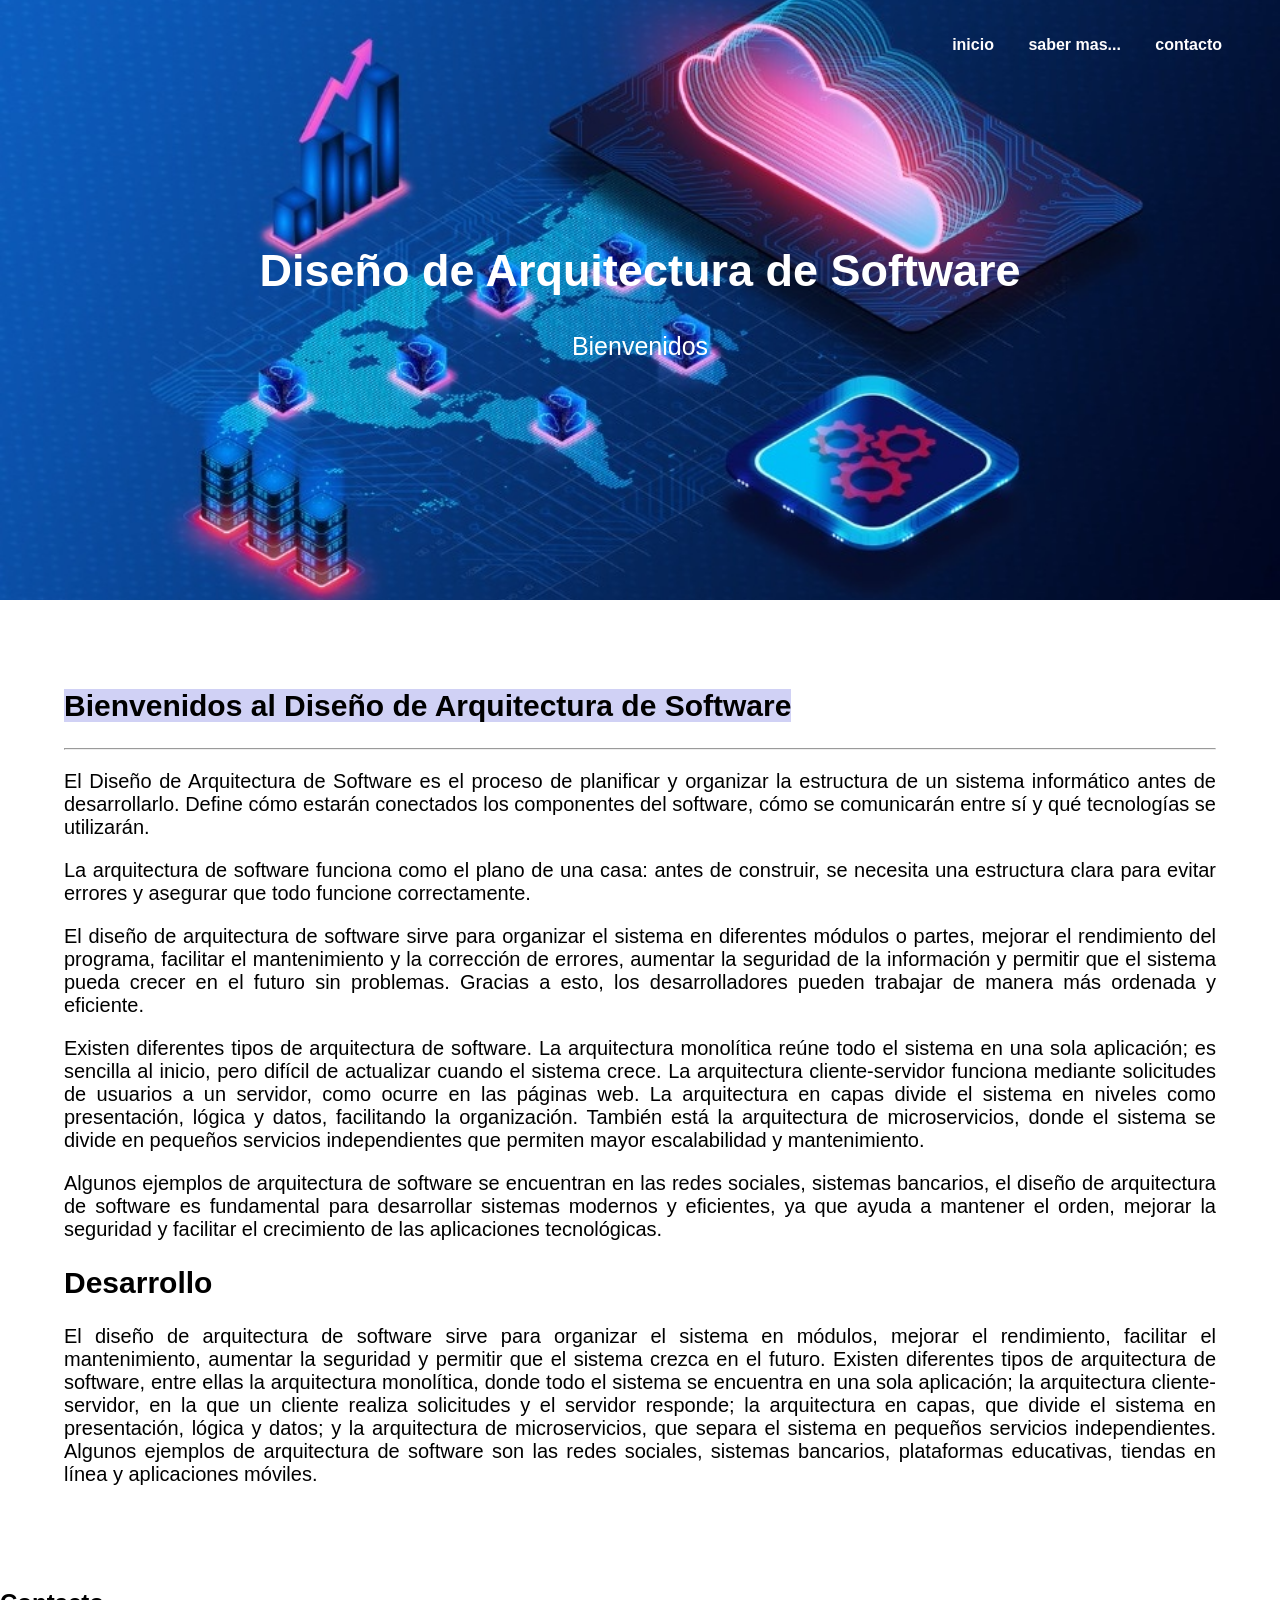
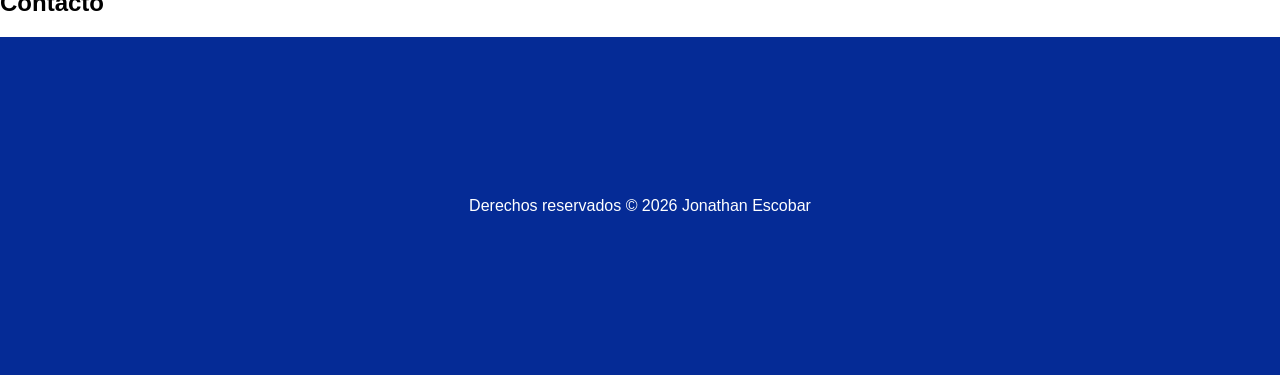
<file: index.html>
<!DOCTYPE html> 
<html lang="es">


<link rel="stylesheet" href="style.css">


<header id="mi-encabezado">

<title>Diseño de Arquitectura de Software</title>

<nav>
<ul>
    <li><a href="index.html">inicio</a></li>
<li><a href="about.html">saber mas...</a></li>
<li><a href="contacto.html">contacto</a></li>
</ul>
</nav>


<h1>Diseño de Arquitectura de Software</h1>
<p>Bienvenidos</p>

</header>


<body>

<main>

<section class="contenido">
<h2> <span style="background-color: rgb(208, 209, 245);" ;>Bienvenidos al
Diseño de Arquitectura de Software</span></h2>
<tr><td> <hr>
</hr>
<p>
El Diseño de Arquitectura de Software es el proceso de planificar y organizar la
estructura de un sistema informático antes de desarrollarlo. Define cómo estarán
conectados los componentes del software, cómo se comunicarán entre sí y qué
tecnologías se utilizarán.</p>
<p>
La arquitectura de software funciona como el plano de una casa: antes de construir,
se necesita una estructura clara para evitar errores y asegurar que todo funcione correctamente.
<p>

El diseño de arquitectura de software sirve para organizar el sistema en diferentes módulos
o partes, mejorar el rendimiento del programa, facilitar el mantenimiento y la corrección de errores,
aumentar la seguridad de la información y permitir que el sistema pueda crecer en el futuro sin
problemas. Gracias a esto, los desarrolladores pueden trabajar de manera más ordenada y eficiente.</p>

Existen diferentes tipos de arquitectura de software. La arquitectura monolítica reúne todo el sistema en
una sola aplicación; es sencilla al inicio, pero difícil de actualizar cuando el sistema crece. La arquitectura
cliente-servidor funciona mediante solicitudes de usuarios a un servidor, como ocurre en las páginas web. La
arquitectura en capas divide el sistema en niveles como presentación, lógica y datos, facilitando la
organización. También está la arquitectura de microservicios, donde el sistema se divide en pequeños servicios
independientes que permiten mayor escalabilidad y mantenimiento.
<p>
Algunos ejemplos de arquitectura de software se encuentran en las redes sociales, sistemas bancarios,
el diseño de arquitectura de software es fundamental para desarrollar sistemas modernos y eficientes, ya que
ayuda a mantener el orden, mejorar la seguridad y facilitar el crecimiento de las aplicaciones tecnológicas.</p>

</td></tr>

<section id="Acerca de"></section>
<section id="Acerca de">
    <h2>Desarrollo</h2>

<p>El diseño de arquitectura de software sirve para organizar el sistema en módulos, mejorar el rendimiento,
    facilitar el mantenimiento, aumentar la seguridad y permitir que el sistema crezca en el futuro. Existen
    diferentes tipos de arquitectura de software, entre ellas la arquitectura monolítica, donde todo el sistema se
    encuentra en una sola aplicación; la arquitectura cliente-servidor, en la que un cliente realiza solicitudes y el
    servidor responde; la arquitectura en capas, que divide el sistema en presentación, lógica y datos; y la
    arquitectura de microservicios, que separa el sistema en pequeños servicios independientes. Algunos
    ejemplos de arquitectura de software son las redes sociales, sistemas bancarios, plataformas educativas,
    tiendas en línea y aplicaciones móviles.

        
    
</section id="contacto"></section>
<section id="contacto">
    <h2>Contacto</h2>

</p>
</main>


<div class="footer">Derechos reservados © 2026 Jonathan Escobar</div>



<script src="script.js"></script>


</body>
</html>
</file>
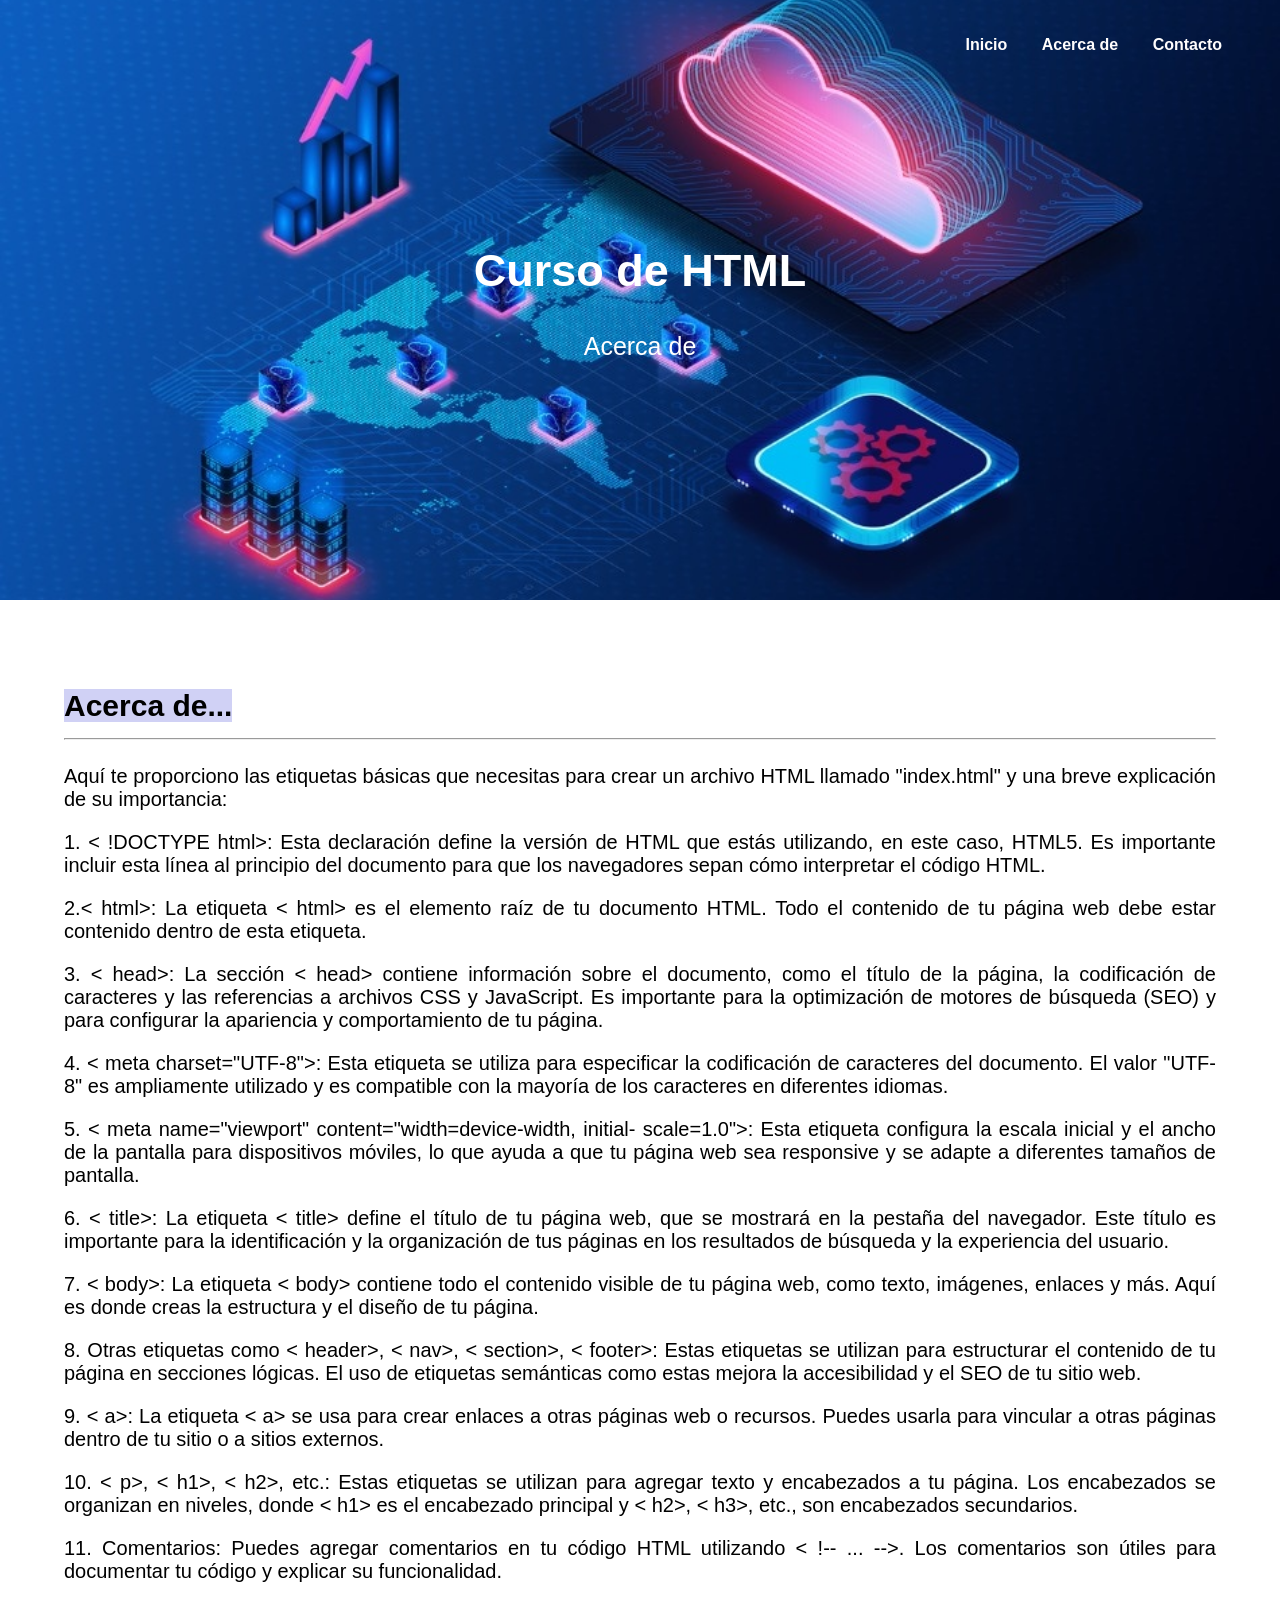
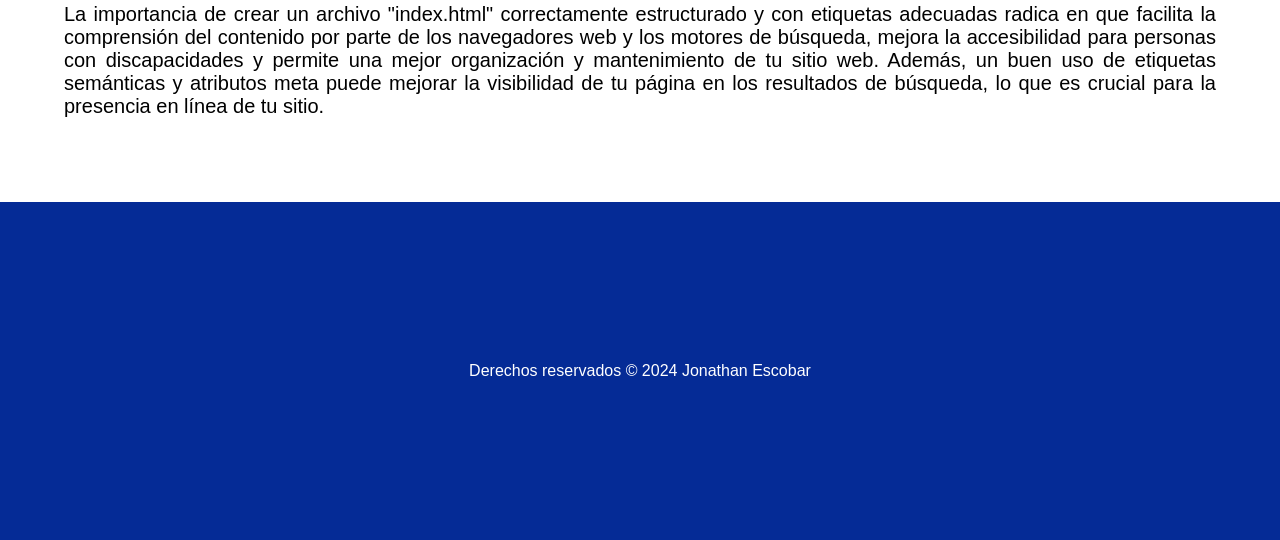
<file: about.html>
<!DOCTYPE html> <!-- Indica que es un documento HTML, de lo contrario si no lo
ponemos, lo interpretaria como codigo antiguo antes de los 90's Quirks mode,
aparecerian codigos antiguos -->
<html lang="es">

<!--invoca al archivo style.css que contiene todas las configuraciones de estilos de
la página-->
<link rel="stylesheet" href="style.css">

<!-- Encabezado, el valor atributo id invoca a una funcion del archivo style.css
para dar el formato del menu -->
<header id="mi-encabezado">

<title>CURSO HTML</title>
<!--Creacion del menú utilizando Nav-->
<nav>
<ul>
<li><a href="index.html">Inicio</a></li>
<li><a href="about.html">Acerca de </a></li>
<li><a href="contacto.html">Contacto</a></li>
</ul>
</nav>

<!--Texto del encabezado-->
<h1>Curso de HTML</h1>
<p>Acerca de</p>

</header>

<!--Cuerpo del HTML. Las configuraciones de estilos se encuentran en el archivo
style.css-->
<body>

<main>

<!--*CONFIGURACION DEL TEXTO EN EL CUERPO. El tamño y tipo de letra
estan especificados en el archivo style.css*-->
<section class="contenido">
<h2> <span style="background-color:rgb(208, 209, 245);" ;>Acerca
de...</span>
<tr><td> <hr>
</hr></h2>
<p>
Aquí te proporciono las etiquetas básicas que necesitas para crear un
archivo HTML llamado
"index.html" y una breve explicación de su importancia:</p>
<p>
1. < !DOCTYPE html>: Esta declaración define la versión de HTML que
estás utilizando, en este
caso, HTML5. Es importante incluir esta línea al principio del documento
para que los navegadores
sepan cómo interpretar el código HTML.</p>
<p>
2.< html>: La etiqueta < html> es el elemento raíz de tu documento HTML.
Todo el contenido
de tu página web debe estar contenido dentro de esta etiqueta.</p>
<p>
3. < head>: La sección < head> contiene información sobre el documento,
como el título de la página,

la codificación de caracteres y las referencias a archivos CSS y JavaScript.
Es importante para la
optimización de motores de búsqueda (SEO) y para configurar la
apariencia y comportamiento de tu página.</p>
<p>
4. < meta charset="UTF-8">: Esta etiqueta se utiliza para especificar la
codificación de caracteres
del documento. El valor "UTF-8" es ampliamente utilizado y es compatible
con la mayoría de los
caracteres en diferentes idiomas.</p>
<p>

5. < meta name="viewport" content="width=device-width, initial-
scale=1.0">: Esta etiqueta configura

la escala inicial y el ancho de la pantalla para dispositivos móviles, lo que
ayuda a que tu página
web sea responsive y se adapte a diferentes tamaños de pantalla.</p>
<p>
6. < title>: La etiqueta < title> define el título de tu página web, que se
mostrará en la pestaña
del navegador. Este título es importante para la identificación y la
organización de tus páginas en
los resultados de búsqueda y la experiencia del usuario.</p>
<p>
7. < body>: La etiqueta < body> contiene todo el contenido visible de tu
página web, como texto,
imágenes, enlaces y más. Aquí es donde creas la estructura y el diseño de
tu página.</p>
<p>
8. Otras etiquetas como < header>, < nav>, < section>, < footer>: Estas
etiquetas se utilizan para
estructurar el contenido de tu página en secciones lógicas. El uso de
etiquetas semánticas como

estas mejora la accesibilidad y el SEO de tu sitio web.</p>
<p>
9. < a>: La etiqueta < a> se usa para crear enlaces a otras páginas web o
recursos. Puedes usarla
para vincular a otras páginas dentro de tu sitio o a sitios externos.</p>
<p>
10. < p>, < h1>, < h2>, etc.: Estas etiquetas se utilizan para agregar texto y
encabezados a tu página.
Los encabezados se organizan en niveles, donde < h1> es el encabezado
principal y < h2>, < h3>, etc.,
son encabezados secundarios.
</p>
<p>
11. Comentarios: Puedes agregar comentarios en tu código HTML
utilizando < !-- ... -->. Los comentarios
son útiles para documentar tu código y explicar su funcionalidad.</p>
<p>
La importancia de crear un archivo "index.html" correctamente
estructurado y con etiquetas adecuadas
radica en que facilita la comprensión del contenido por parte de los
navegadores web y los motores
de búsqueda, mejora la accesibilidad para personas con discapacidades y
permite una mejor organización
y mantenimiento de tu sitio web. Además, un buen uso de etiquetas
semánticas y atributos meta puede
mejorar la visibilidad de tu página en los resultados de búsqueda, lo que es
crucial para la presencia
en línea de tu sitio.</p>

</td></tr>

</section>
</main>

<!--Pie de pagina-->
<!--el atributo Class="footer" invoca a una funcion del archivo style.css para dar
el formato del pie de pagina-->
<div class="footer">Derechos reservados © 2024 Jonathan Escobar</div>

<!--Invoca al archivo script.js que contiene la funcion que controla el
comportamiento del menu-->
<script src="script.js"></script>
</body>
</html>
</file>
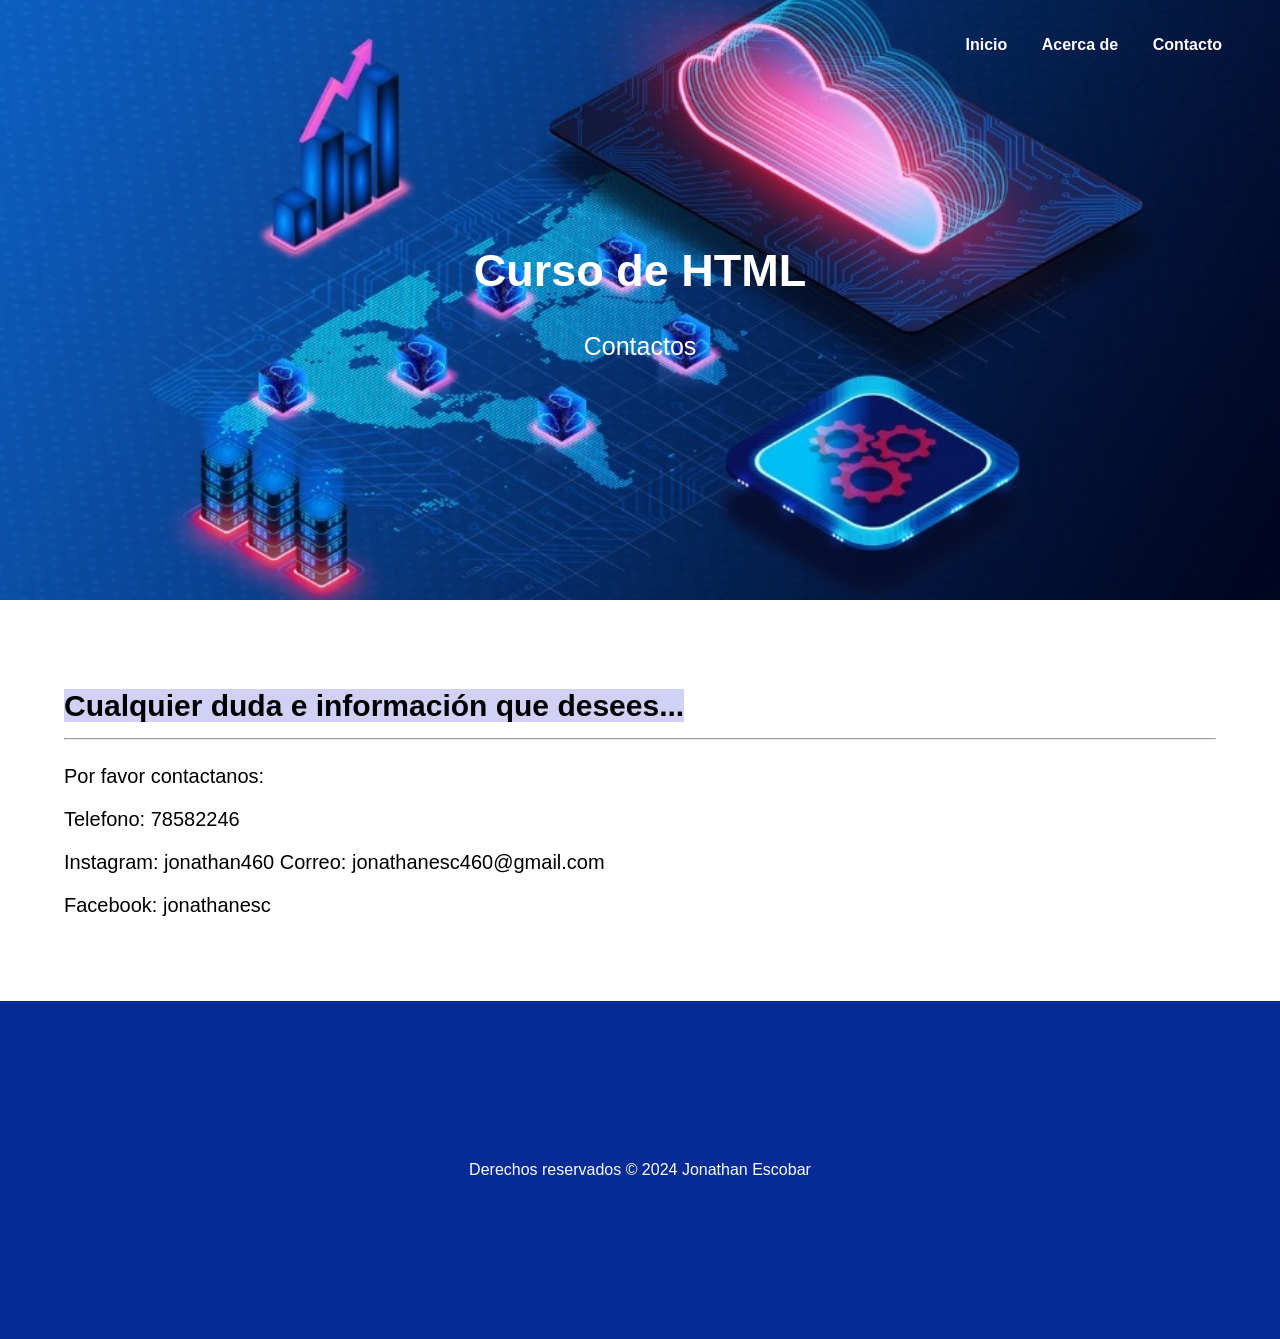
<file: contacto.html>
<!DOCTYPE html>
<html lang="en">
    <link rel="stylesheet" href="style.css">
    <header id="mi-encabezado">
        <title>CURSO HTML</title>
        <nav>
            <ul>
                <li><a href="index.html">Inicio</a></li>
                <li><a href="about.html">Acerca de </a></li>
                <li><a href="contacto.html">Contacto</a></li>
            </ul>
        </nav>
        <h1>Curso de HTML</h1>
        <p>Contactos</p>
    </header>
    <body>
        <main>
            <section class="contenido">
                <h2> <span style="background-color: rgb(208, 209, 245);" ;>Cualquier duda e información que desees...</span>
                    <tr><td> <hr>
                        </hr></h2>
                        <p>
                            Por favor contactanos:<p>
                                Telefono: 78582246<p>
                                Instagram: jonathan460
                                        Correo: jonathanesc460@gmail.com <p>
                                            Facebook: jonathanesc<p>
                        </p>
                        </td></tr>
            </section>
        </main>
        <div class="footer">Derechos reservados © 2024 Jonathan Escobar</div>
        <script src="script.js"></script>
    </body>
</html>
</file>
<file: style.css>
#mi-encabezado {
    /* Nueva URL de la imagen de arquitectura */
    background-image: url('Que-es-la-arquitectura-de-software-Caracteristicas-y-tipos1.jpg'); 
    
    background-size: cover;
    background-position: center; 
    height: 35rem; 

    color: #ffffff; 
    /* text-orientation: upright; <-- Esta propiedad pone las letras una sobre otra, 
       si no es lo que buscas, puedes comentarla o borrarla */
    text-align: center; 
    padding: 20px; 
    
    /* Añadimos flexbox para centrar el texto verticalmente en el encabezado */
    display: flex;
    flex-direction: column;
    justify-content: center;
}

#mi-encabezado h1 {
    font-size: 45px; 
    font-family: Arial, Helvetica, sans-serif;
    margin-bottom: 10px;
}

#mi-encabezado p {
    font-size: 25px; 
}

nav {
    background-color: rgba(255, 255, 255, 0);
    padding: 20px;
    position: fixed; 
    top: 0;
    left: 0;
    width: 100%;
    transition: background-color 0.5s; 
    z-index: 1000; /* Asegura que el menú esté siempre por encima */
}

ul {
    list-style-type: none;
    text-align: right;
    margin-right: 3rem;
}

li {
    display: inline;
    margin-right: 30px; 
}

a {
    text-decoration: none;
    color: #fffdfd; 
    font-weight: bold;
}

a:hover {
    color: #ff9900; 
}

/* CONFIGURACION DEL BODY */
body {
    margin: 0; /* Simplificado para quitar todos los márgenes */
    font-family: Arial, Helvetica, sans-serif;
}

/* CONFIGURACION DEL CONTENIDO */
.contenido {
    color: #000000;
    font-size: 20px;
    padding: 5%;
    text-align: justify;
}

.footer {
    background-color: rgb(5,43,150);
    padding: 10rem;
    color: #ffffff;
    text-align: center;
}
</file>
